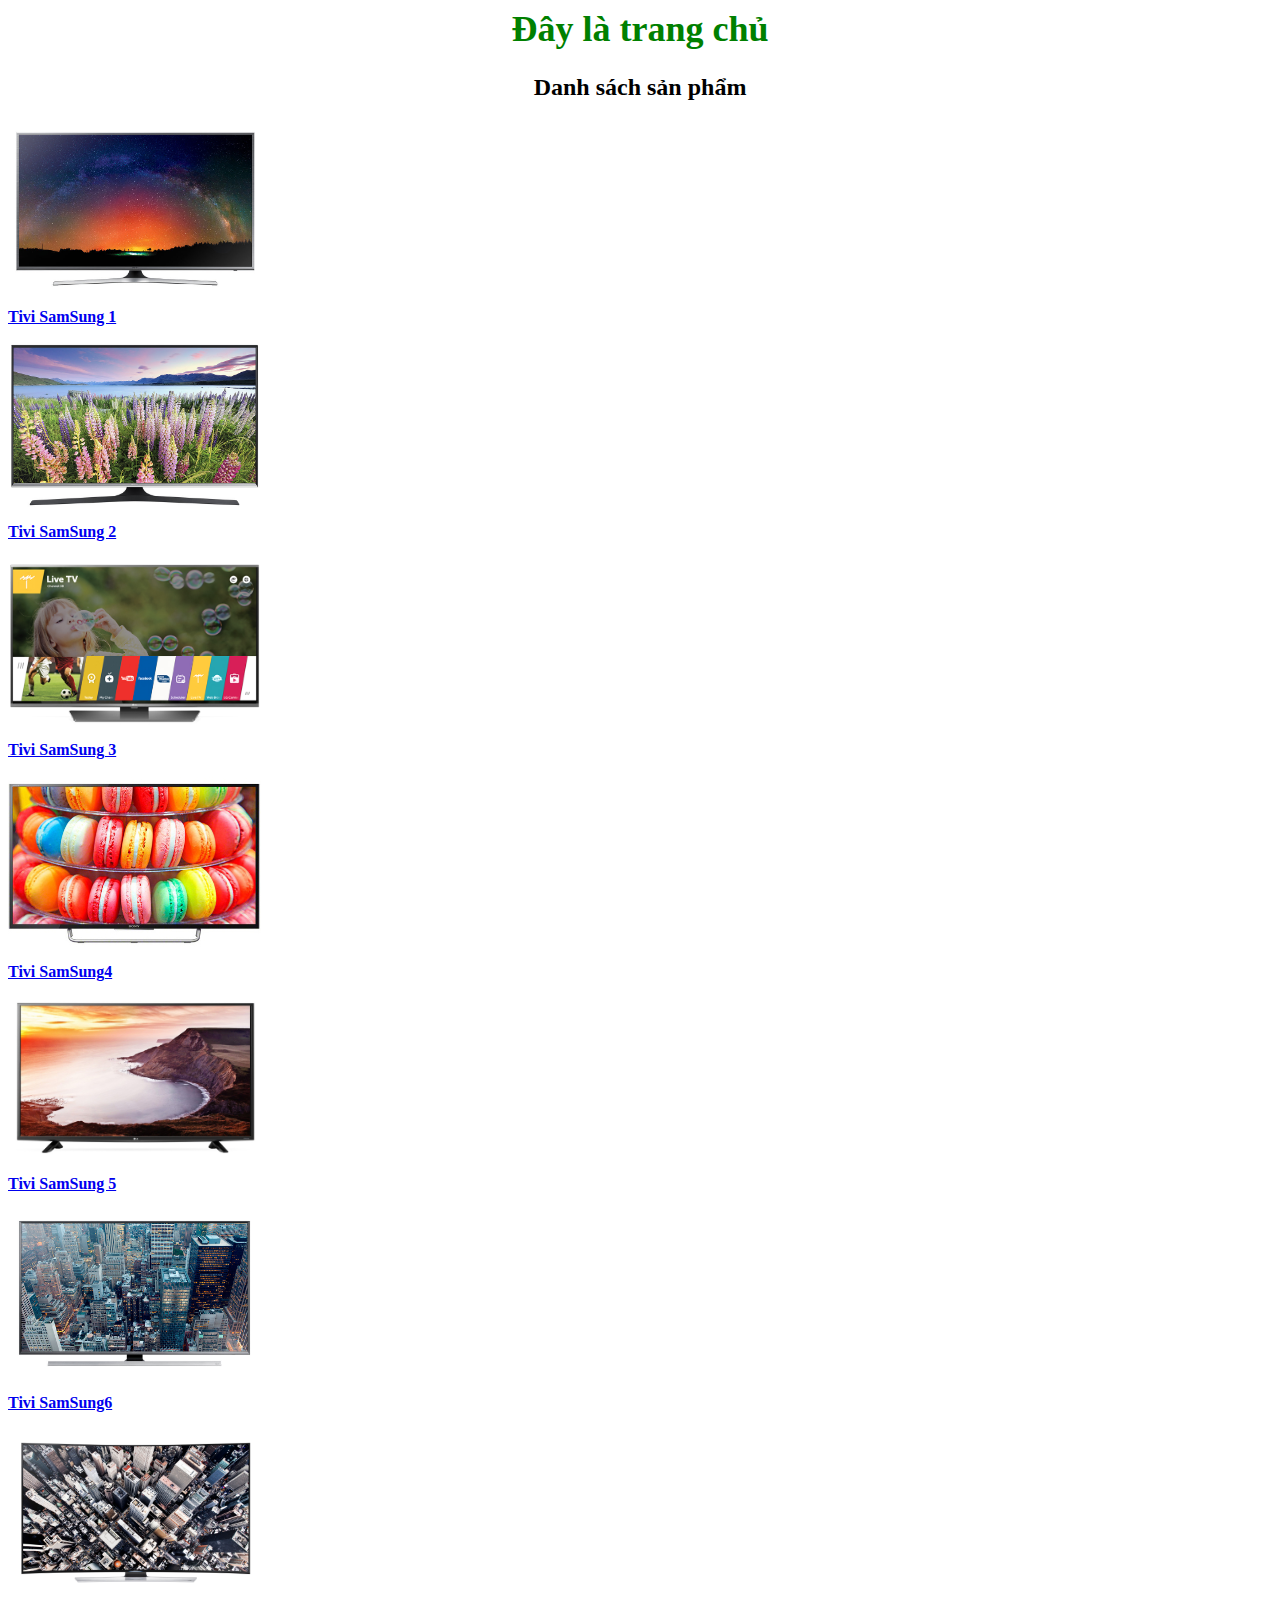
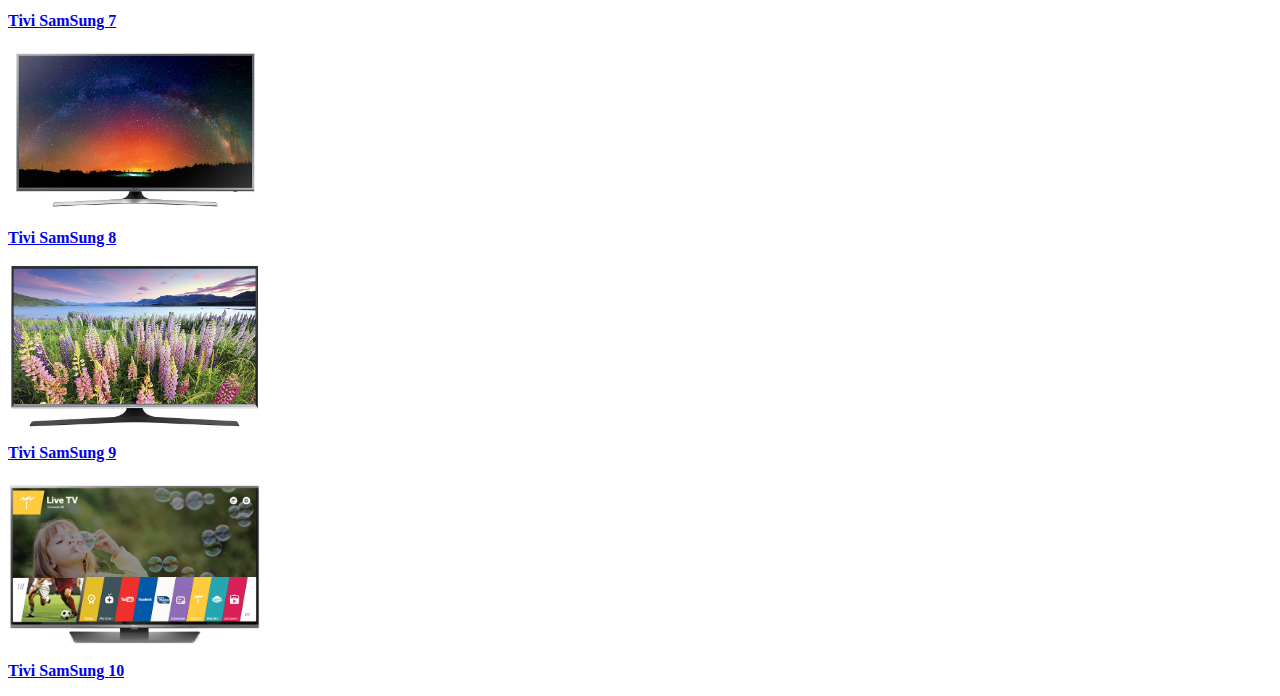
<file: index.html>
<html>
<head>
	<title>Trang Chủ</title>
	<meta charset="UTF-8"/>
	<link rel="stylesheet" type="text/css" href="css/style.css"/>
</head>
<body>
<h1>
	Đây là trang chủ
</h1>
	<p class="ds">Danh sách sản phẩm</p>
	<a id="a1" href="sanpham1.html"> <img class="img1" src="image/tv1.jpg" alt="Tivi 1" title="San pham 1" /> 
		<p class="tex1">Tivi SamSung 1</p> </a>
	<a id="a2" href="sanpham2.html"> <img class="img1" src="image/tv2.jpg" alt="Tivi 2" title="San pham 2"/> 
		<p class="tex1">Tivi SamSung 2</p> </a>
	<a id="a3" href="sanpham3.html"> <img class="img1" src="image/tv3.jpg" alt="Tivi 3" title="San pham 3"/> 
		<p class="tex1">Tivi SamSung 3</p> </a>
	<a id="a4" href="sanpham4.html"> <img class="img1" src="image/tv4.jpg" alt="Tivi 4" title="San pham 4"/> 
		<p class="tex1">Tivi SamSung4</p> </a>
	<a id="a5" href="sanpham5.html"> <img class="img1" src="image/tv5.jpg" alt="Tivi 5" title="San pham 5"/> 
		<p class="tex1">Tivi SamSung 5</p> </a>
	<a id="a6" href="sanpham6.html"> <img class="img1" src="image/tv6.jpg" alt="Tivi 6" title="San pham 6"/> 
		<p class="tex1">Tivi SamSung6 </p> </a>
	<a id="a7" href="sanpham7.html"> <img class="img1" src="image/tv7.jpg" alt="Tivi 7" title="San pham 7"/> 
		<p class="tex1">Tivi SamSung 7</p> </a>
	<a id="a8" href="sanpham8.html"> <img class="img1" src="image/tv1.jpg" alt="Tivi 8" title="San pham 8"/> 
		<p class="tex1">Tivi SamSung 8</p> </a>
	<a id="a9" href="sanpham9.html"> <img class="img1" src="image/tv2.jpg" alt="Tivi 9" title="San pham 9"/> 
		<p class="tex1">Tivi SamSung 9</p> </a>
	<a id="a10" href="sanpham10.html"> <img class="img1" src="image/tv3.jpg" alt="Tivi 10" title="San pham 10"/>		
		<p class="tex1">Tivi SamSung 10 </p> </a>

</body>
</html>
</file>
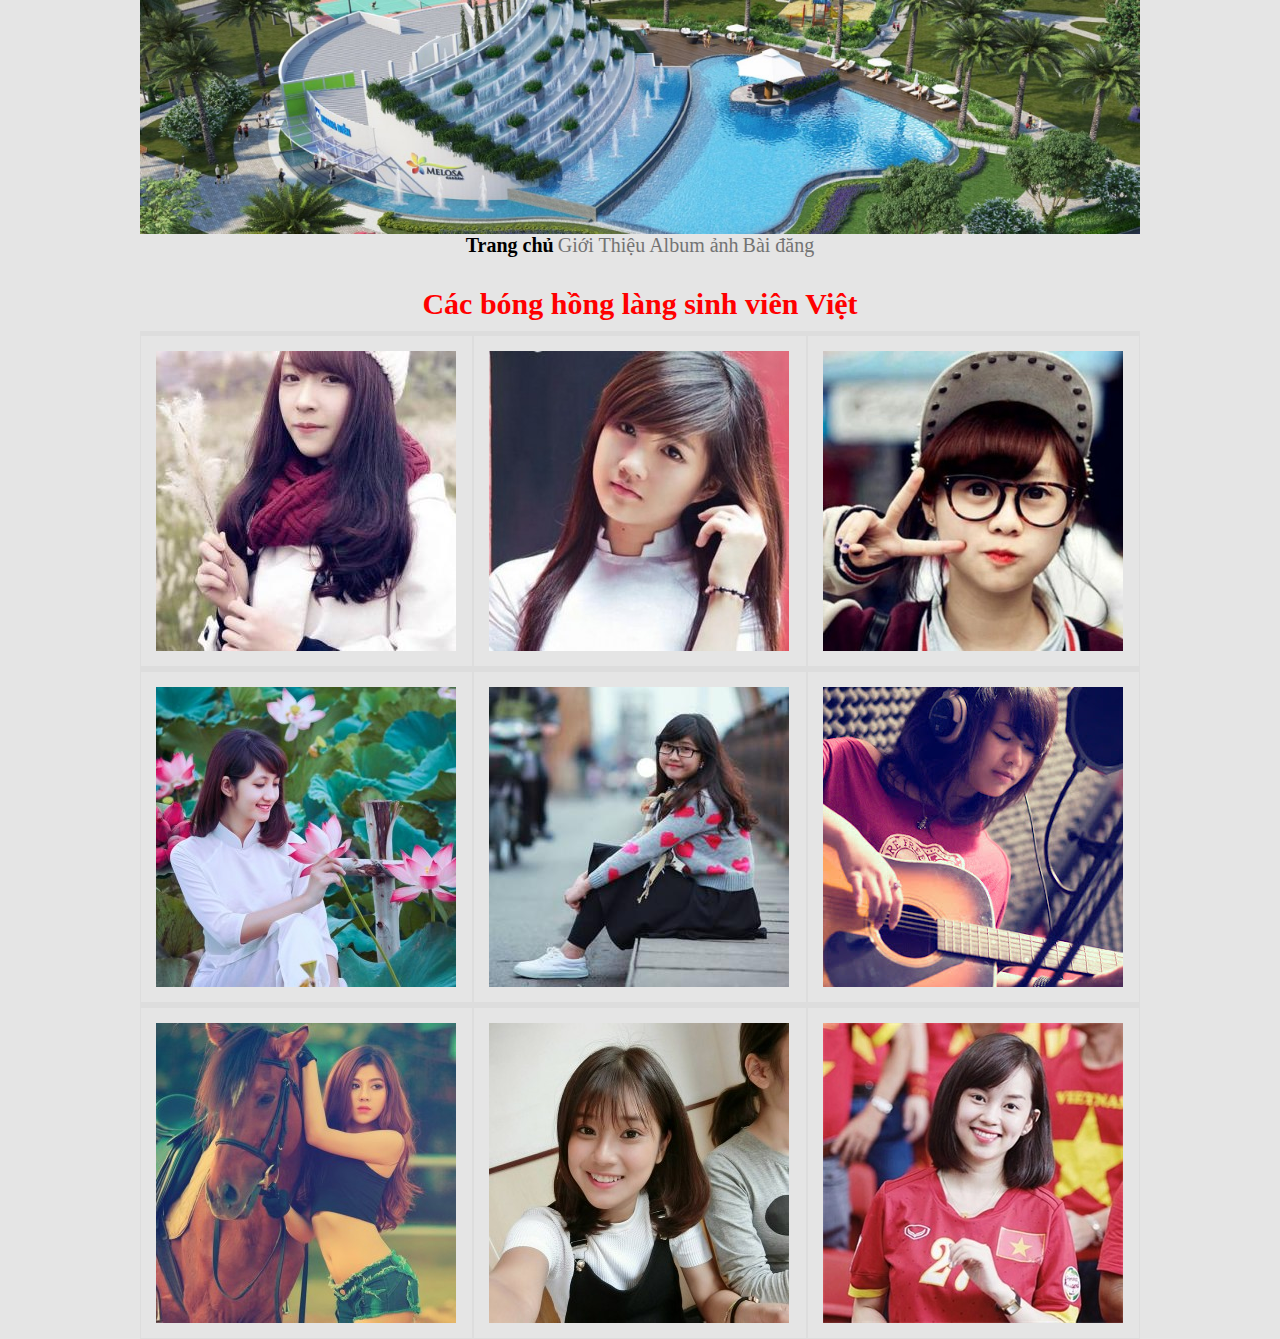
<file: BT2/index.html>
<html>
<head>
	<title>Bóng hồng đẹp</title>
	<meta charset="UTF-8"/>
	<link rel="stylesheet" type="text/css" href="css/style.css">
</head>
<body>
	<div class="wrap">
		<div id="banner">
			<img src="image/banner.jpg"/ title="day la banner" alt="banner la cai nay">
		</div>
		<div id="main-menu">
			<a href="index.html" class="active">Trang chủ</a>
			<a href="about.html">Giới Thiệu</a>
			<a href="gallery.html">Album ảnh</a>
			<a href="post.html">Bài đăng</a>		
		</div>
		<h1>Các bóng hồng làng sinh viên Việt</h1>
		<div id="mainconten">
			  <div class="box anh1"><img src="image/anh1.jpg" title="Khoa khoi 1" alt="girl xinh 1"></div>
			  <div class="box anh1"><img src="image/anh2.jpg" title="Khoa khoi 2" alt="girl xinh 2"></div>
			  <div class="box anh1"><img src="image/anh3.jpg" title="Khoa khoi 3" alt="girl xinh 3"></div>
			  <div class="box anh1"><img src="image/anh4.jpg" title="Khoa khoi 4" alt="girl xinh 4"></div>
			  <div class="box anh1"><img src="image/anh5.jpg" title="Khoa khoi 5" alt="girl xinh 5"></div>
			  <div class="box anh1"><img src="image/anh6.jpg" title="Khoa khoi 6" alt="girl xinh 6"></div>
			  <div class="box anh1"><img src="image/anh7.jpg" title="Khoa khoi 7" alt="girl xinh 7"></div>
			  <div class="box anh1"><img src="image/anh8.jpg" title="Khoa khoi 8" alt="girl xinh 8"></div>
			  <div class="box anh1"><img src="image/anh9.jpg" title="Khoa khoi 9" alt="girl xinh 9"></div>
		</div>			
	</div>
</body>
</html>
</file>
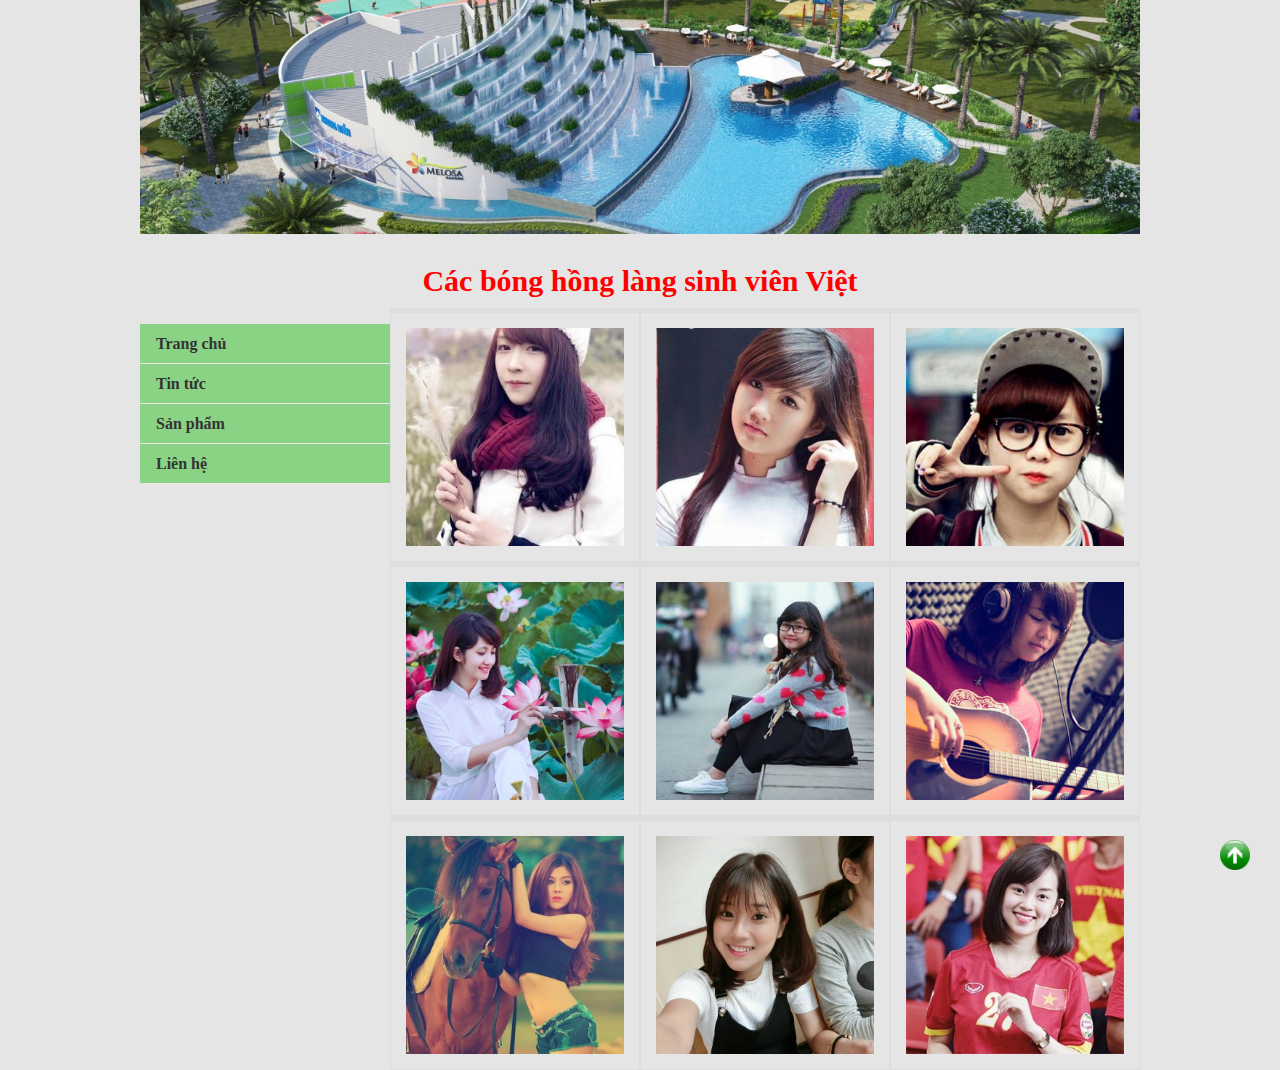
<file: BT3/index.html>
<html>
<head>
	<title>Bóng hồng đẹp</title>
	<meta charset="UTF-8"/>
	<link rel="stylesheet" type="text/css" href="css/style.css">
</head>
<body>
	<div class="wrap">
		<div id="banner">
			<img src="image/banner.jpg"/ title="day la banner" alt="banner la cai nay">
		</div>
		
		<h1>Các bóng hồng làng sinh viên Việt</h1>
		<div id="mainconten">
			<div id="menu">
				<ul>
					<li><a href="index.html">Trang chủ</a></li>
					<li><a href="#">Tin tức</a></li>
					<li><a href="#">Sản phẩm</a></li>
					<li><a href="#">Liên hệ</a></li>
				</ul>		
			</div>
			<div class="spham">
				  <div class="box anh1"><img src="image/anh1.jpg" title="Khoa khoi 1" alt="girl xinh 1"></div>
				  <div class="box anh1"><img src="image/anh2.jpg" title="Khoa khoi 2" alt="girl xinh 2"></div>
				  <div class="box anh1"><img src="image/anh3.jpg" title="Khoa khoi 3" alt="girl xinh 3"></div>
				  <div class="box anh1"><img src="image/anh4.jpg" title="Khoa khoi 4" alt="girl xinh 4"></div>
				  <div class="box anh1"><img src="image/anh5.jpg" title="Khoa khoi 5" alt="girl xinh 5"></div>
				  <div class="box anh1"><img src="image/anh6.jpg" title="Khoa khoi 6" alt="girl xinh 6"></div>
				  <div class="box anh1"><img src="image/anh7.jpg" title="Khoa khoi 7" alt="girl xinh 7"></div>
				  <div class="box anh1"><img src="image/anh8.jpg" title="Khoa khoi 8" alt="girl xinh 8"></div>
				  <div class="box anh1"><img src="image/anh9.jpg" title="Khoa khoi 9" alt="girl xinh 9"></div>
			 </div>
		</div>
		<div id="backtop">
			<img class="bktop" src="image/backtop.png"/>
		</div>			
	</div>
</body>
</html>
</file>
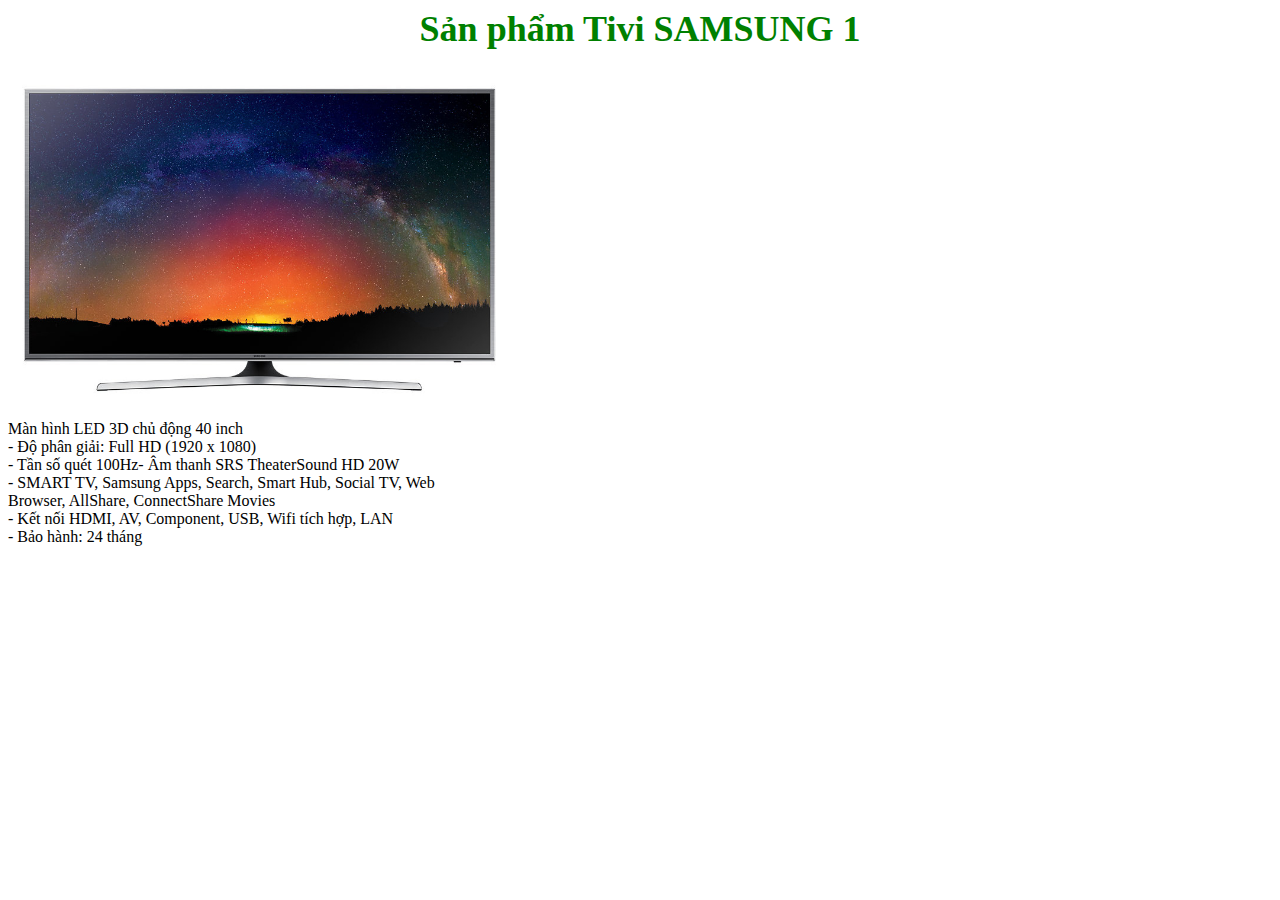
<file: sanpham1.html>
<html>
<head>
	<title>Trang San Pham</title>
	<meta charset="UTF-8"/>
	<link rel="stylesheet" type="text/css" href="css/style.css"/>
</head>
<body>
<h1>Sản phẩm Tivi SAMSUNG 1</h1>
<!-- <img class="img2" src="image/tv1.jpg"> -->
<a href="index.html#a1"><img class="img2" src="image/tv1.jpg"></a>
<p> Màn hình LED 3D chủ động 40 inch<br/>
- Độ phân giải: Full HD (1920 x 1080)<br/>
- Tần số quét 100Hz- Âm thanh SRS TheaterSound HD 20W<br/>
- SMART TV, Samsung Apps, Search, Smart Hub, Social TV, Web <br/>Browser, AllShare, ConnectShare Movies<br/>
- Kết nối HDMI, AV, Component, USB, Wifi tích hợp, LAN<br/>
- Bảo hành: 24 tháng
</p>
</body>
</html>
</file>
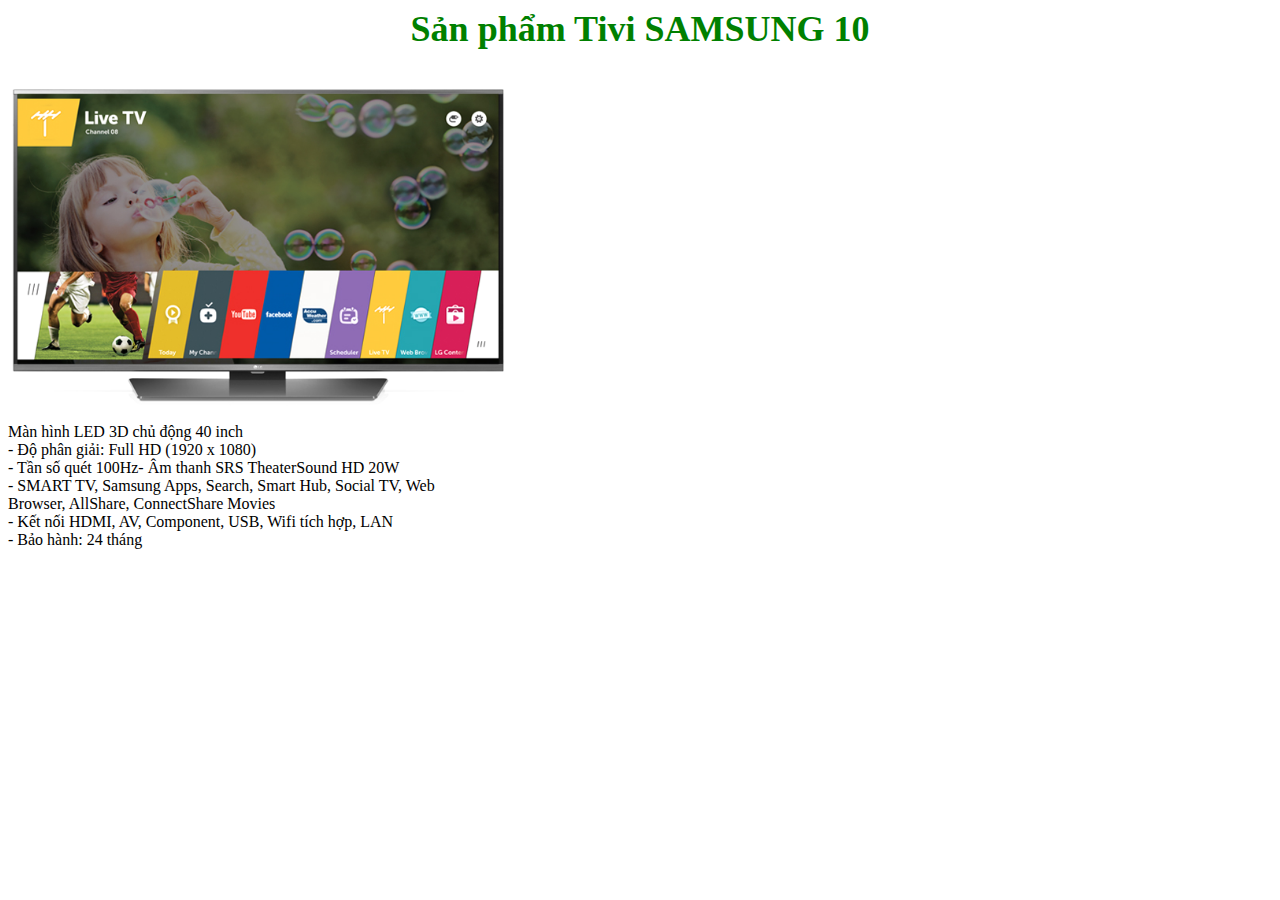
<file: sanpham10.html>
<html>
<head>
	<title>Trang San Pham</title>
	<meta charset="UTF-8"/>
	<link rel="stylesheet" type="text/css" href="css/style.css"/>
</head>
<body>
<h1>Sản phẩm Tivi SAMSUNG 10</h1>
<!-- <img class="img2" src="image/tv1.jpg"> -->
<a href="index.html#a10"><img class="img2" src="image/tv3.jpg"></a>
<p> Màn hình LED 3D chủ động 40 inch<br/>
- Độ phân giải: Full HD (1920 x 1080)<br/>
- Tần số quét 100Hz- Âm thanh SRS TheaterSound HD 20W<br/>
- SMART TV, Samsung Apps, Search, Smart Hub, Social TV, Web <br/>Browser, AllShare, ConnectShare Movies<br/>
- Kết nối HDMI, AV, Component, USB, Wifi tích hợp, LAN<br/>
- Bảo hành: 24 tháng
</p>
</body>
</html>
</file>
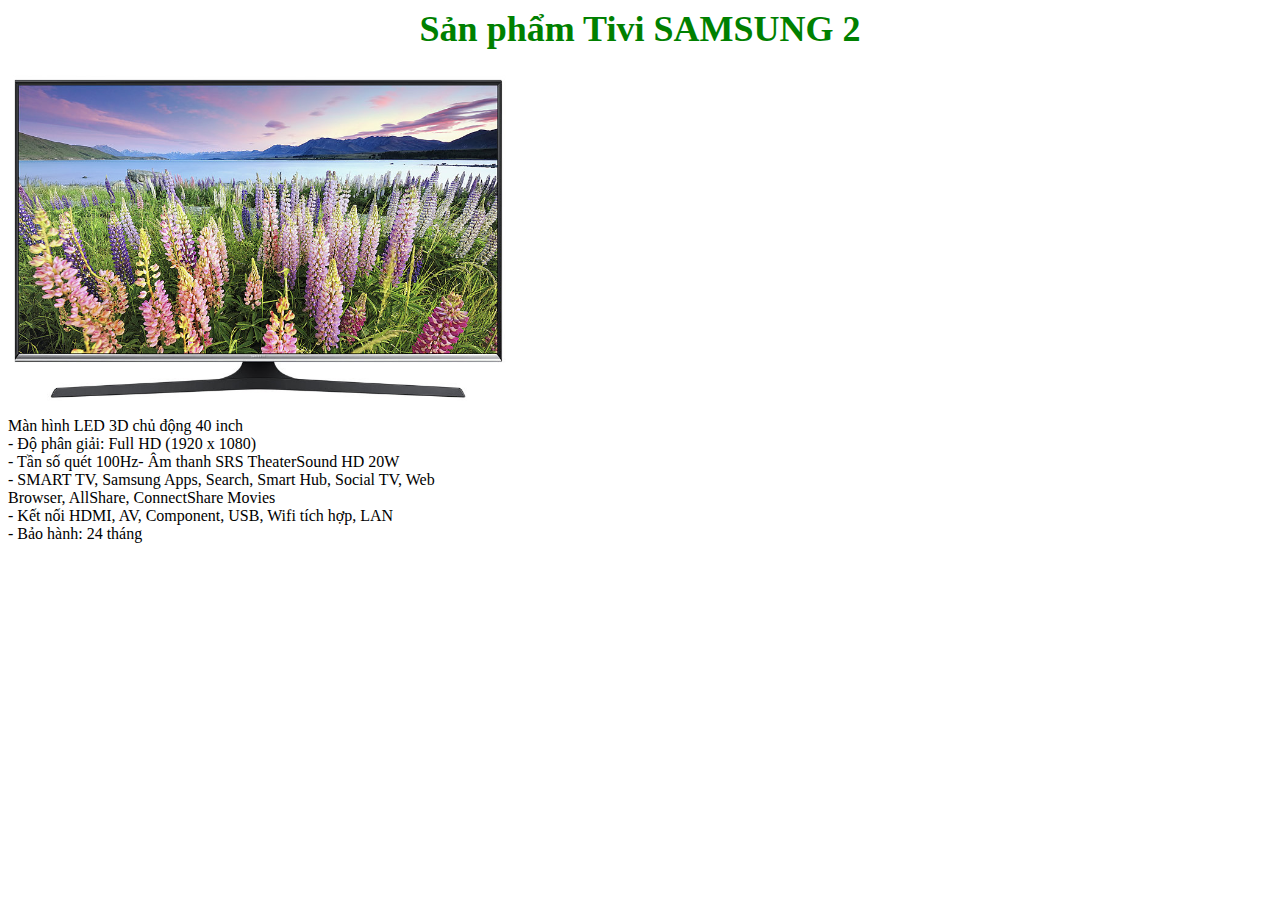
<file: sanpham2.html>
<html>
<head>
	<title>Trang San Pham</title>
	<meta charset="UTF-8"/>
	<link rel="stylesheet" type="text/css" href="css/style.css"/>
</head>
<body>
<h1>Sản phẩm Tivi SAMSUNG 2</h1>
<!-- <img class="img2" src="image/tv1.jpg"> -->
<a href="index.html#a2"><img class="img2" src="image/tv2.jpg"></a>
<p> Màn hình LED 3D chủ động 40 inch<br/>
- Độ phân giải: Full HD (1920 x 1080)<br/>
- Tần số quét 100Hz- Âm thanh SRS TheaterSound HD 20W<br/>
- SMART TV, Samsung Apps, Search, Smart Hub, Social TV, Web <br/>Browser, AllShare, ConnectShare Movies<br/>
- Kết nối HDMI, AV, Component, USB, Wifi tích hợp, LAN<br/>
- Bảo hành: 24 tháng
</p>
</body>
</html>
</file>
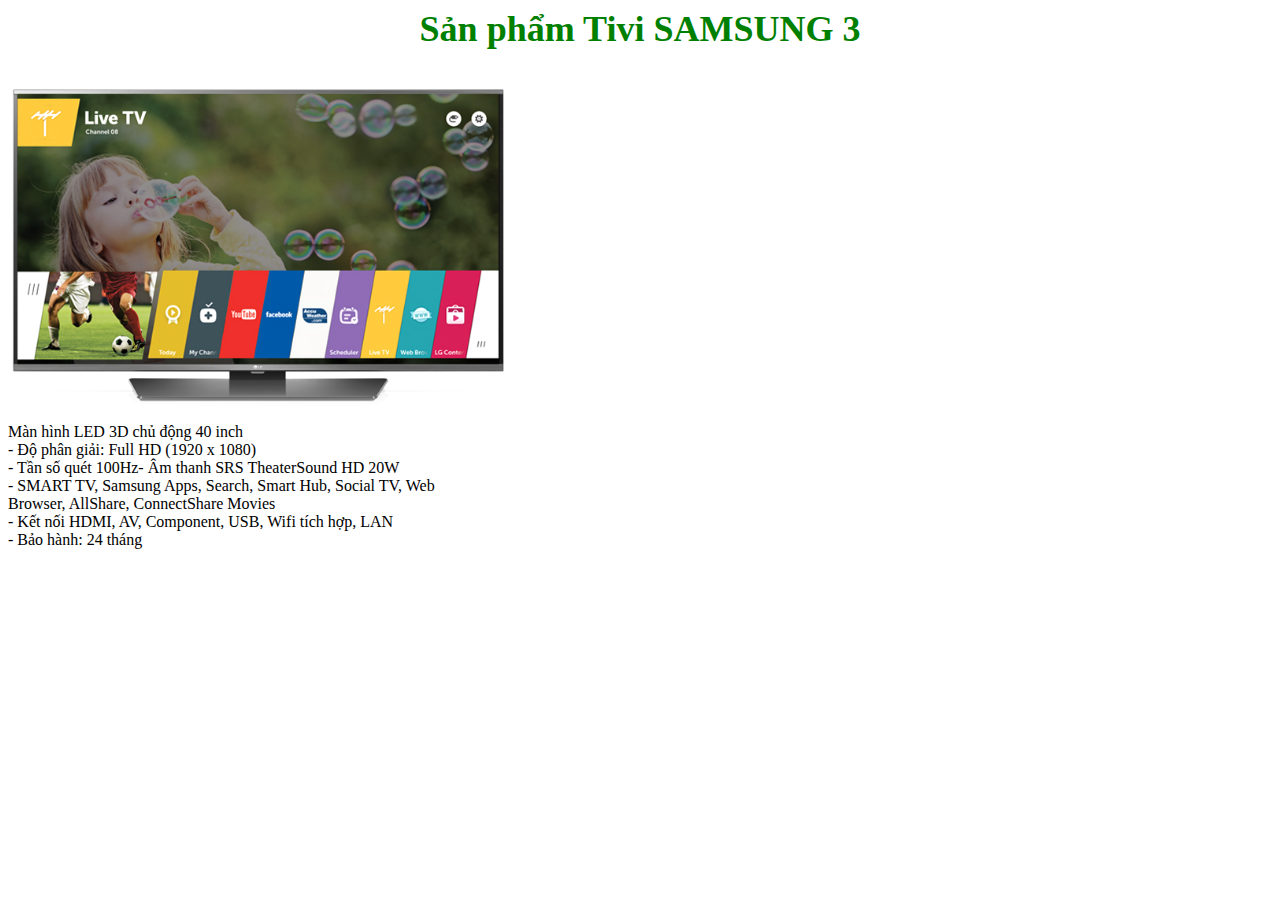
<file: sanpham3.html>
<html>
<head>
	<title>Trang San Pham</title>
	<meta charset="UTF-8"/>
	<link rel="stylesheet" type="text/css" href="css/style.css"/>
</head>
<body>
<h1>Sản phẩm Tivi SAMSUNG 3</h1>
<!-- <img class="img2" src="image/tv1.jpg"> -->
<a href="index.html#a3"><img class="img2" src="image/tv3.jpg"></a>
<p> Màn hình LED 3D chủ động 40 inch<br/>
- Độ phân giải: Full HD (1920 x 1080)<br/>
- Tần số quét 100Hz- Âm thanh SRS TheaterSound HD 20W<br/>
- SMART TV, Samsung Apps, Search, Smart Hub, Social TV, Web <br/>Browser, AllShare, ConnectShare Movies<br/>
- Kết nối HDMI, AV, Component, USB, Wifi tích hợp, LAN<br/>
- Bảo hành: 24 tháng
</p>
</body>
</html>
</file>
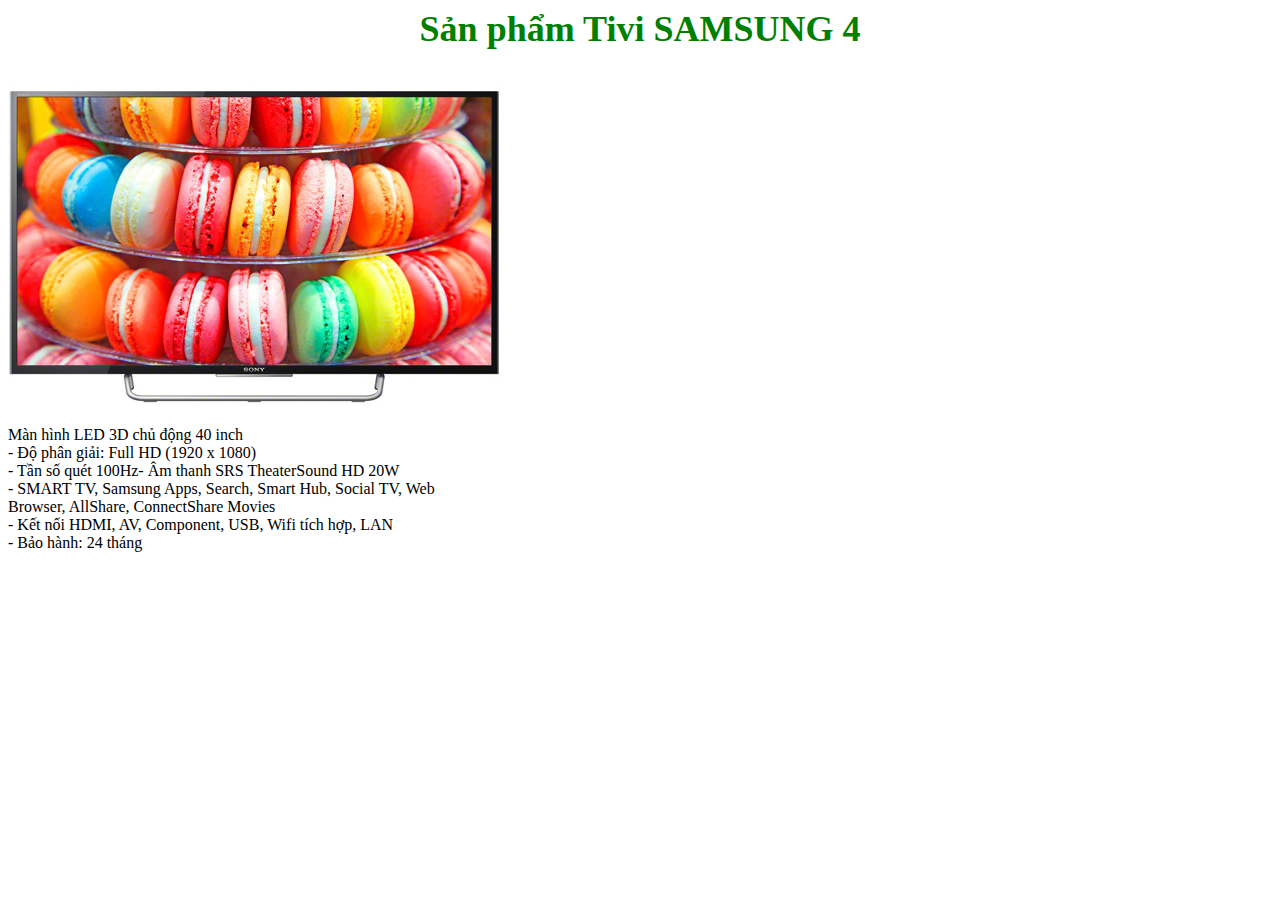
<file: sanpham4.html>
<html>
<head>
	<title>Trang San Pham</title>
	<meta charset="UTF-8"/>
	<link rel="stylesheet" type="text/css" href="css/style.css"/>
</head>
<body>
<h1>Sản phẩm Tivi SAMSUNG 4</h1>
<!-- <img class="img2" src="image/tv1.jpg"> -->
<a href="index.html#a4"><img class="img2" src="image/tv4.jpg"></a>
<p> Màn hình LED 3D chủ động 40 inch<br/>
- Độ phân giải: Full HD (1920 x 1080)<br/>
- Tần số quét 100Hz- Âm thanh SRS TheaterSound HD 20W<br/>
- SMART TV, Samsung Apps, Search, Smart Hub, Social TV, Web <br/>Browser, AllShare, ConnectShare Movies<br/>
- Kết nối HDMI, AV, Component, USB, Wifi tích hợp, LAN<br/>
- Bảo hành: 24 tháng
</p>
</body>
</html>
</file>
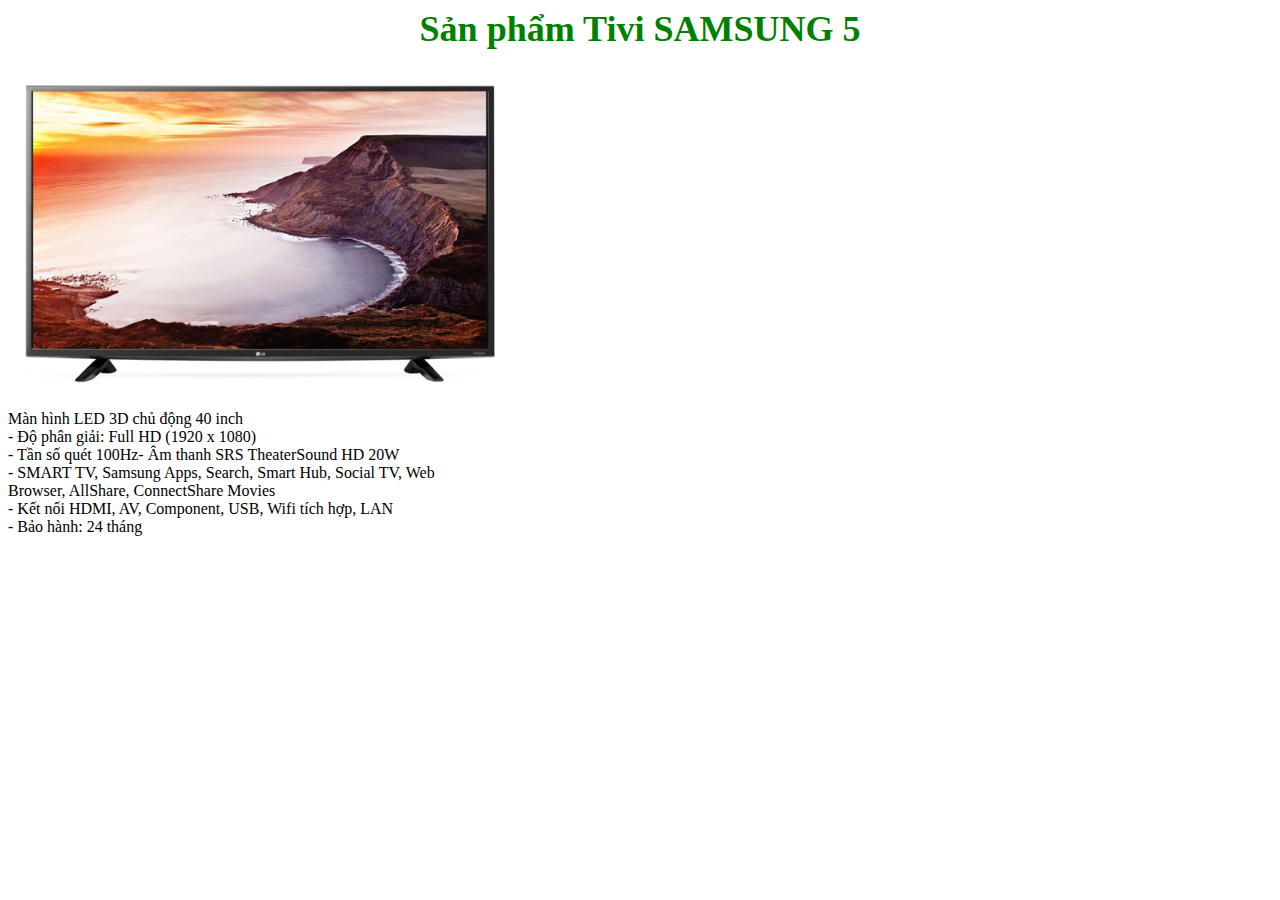
<file: sanpham5.html>
<html>
<head>
	<title>Trang San Pham</title>
	<meta charset="UTF-8"/>
	<link rel="stylesheet" type="text/css" href="css/style.css"/>
</head>
<body>
<h1>Sản phẩm Tivi SAMSUNG 5</h1>
<!-- <img class="img2" src="image/tv1.jpg"> -->
<a href="index.html#a5"><img class="img2" src="image/tv5.jpg"></a>
<p> Màn hình LED 3D chủ động 40 inch<br/>
- Độ phân giải: Full HD (1920 x 1080)<br/>
- Tần số quét 100Hz- Âm thanh SRS TheaterSound HD 20W<br/>
- SMART TV, Samsung Apps, Search, Smart Hub, Social TV, Web <br/>Browser, AllShare, ConnectShare Movies<br/>
- Kết nối HDMI, AV, Component, USB, Wifi tích hợp, LAN<br/>
- Bảo hành: 24 tháng
</p>
</body>
</html>
</file>
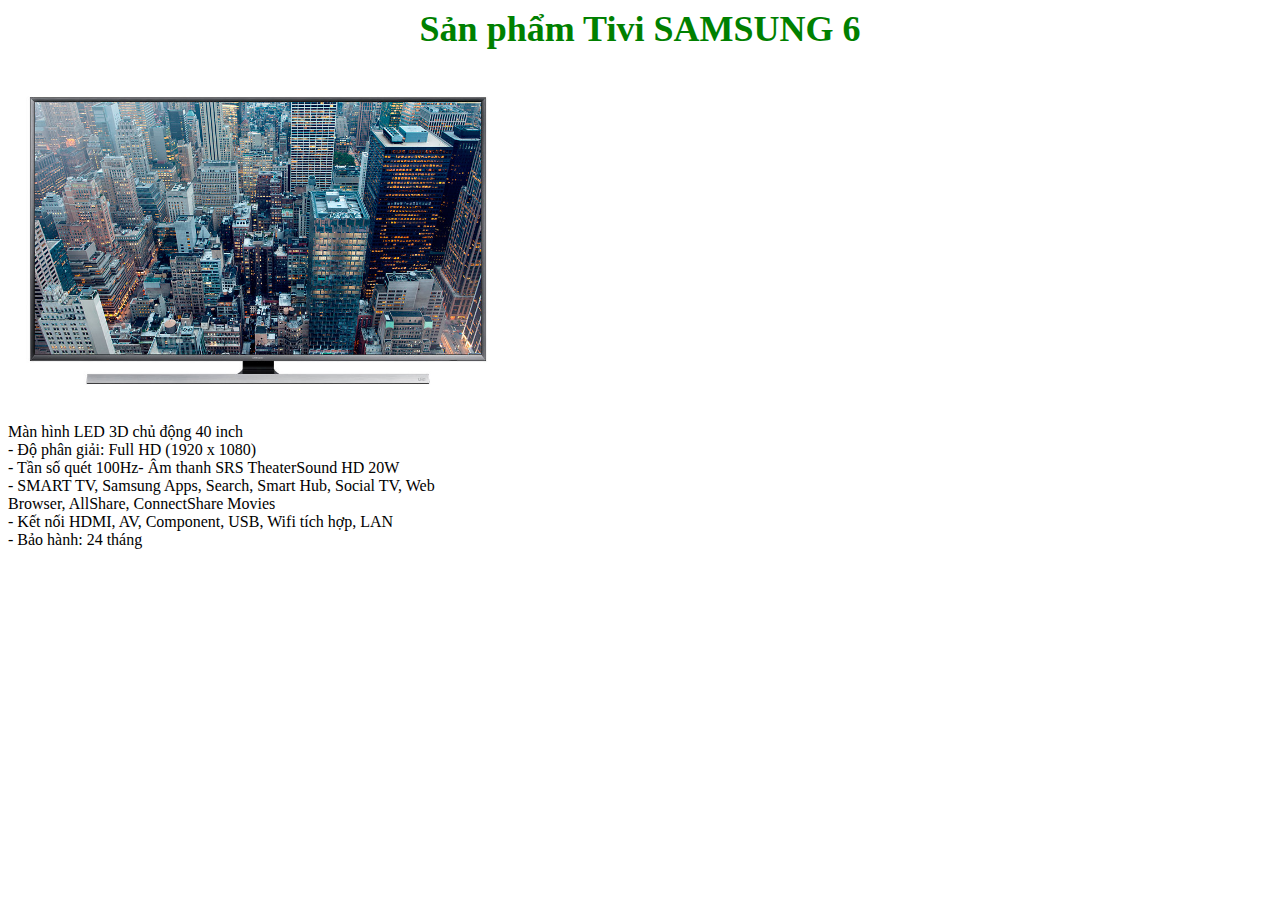
<file: sanpham6.html>
<html>
<head>
	<title>Trang San Pham</title>
	<meta charset="UTF-8"/>
	<link rel="stylesheet" type="text/css" href="css/style.css"/>
</head>
<body>
<h1>Sản phẩm Tivi SAMSUNG 6</h1>
<!-- <img class="img2" src="image/tv1.jpg"> -->
<a href="index.html#a6"><img class="img2" src="image/tv6.jpg"></a>
<p> Màn hình LED 3D chủ động 40 inch<br/>
- Độ phân giải: Full HD (1920 x 1080)<br/>
- Tần số quét 100Hz- Âm thanh SRS TheaterSound HD 20W<br/>
- SMART TV, Samsung Apps, Search, Smart Hub, Social TV, Web <br/>Browser, AllShare, ConnectShare Movies<br/>
- Kết nối HDMI, AV, Component, USB, Wifi tích hợp, LAN<br/>
- Bảo hành: 24 tháng
</p>
</body>
</html>
</file>
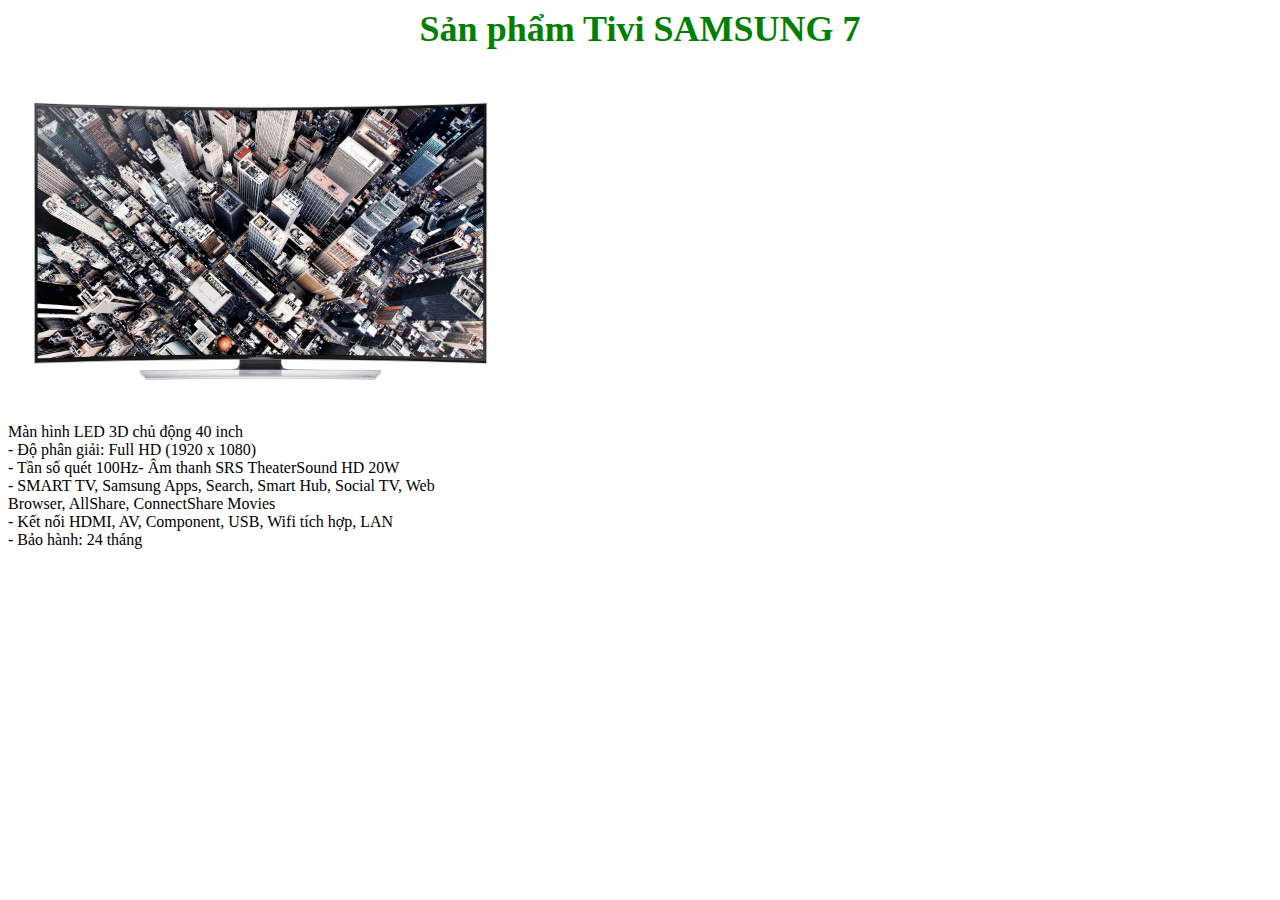
<file: sanpham7.html>
<html>
<head>
	<title>Trang San Pham</title>
	<meta charset="UTF-8"/>
	<link rel="stylesheet" type="text/css" href="css/style.css"/>
</head>
<body>
<h1>Sản phẩm Tivi SAMSUNG 7</h1>
<!-- <img class="img2" src="image/tv1.jpg"> -->
<a href="index.html#a7"><img class="img2" src="image/tv7.jpg"></a>
<p> Màn hình LED 3D chủ động 40 inch<br/>
- Độ phân giải: Full HD (1920 x 1080)<br/>
- Tần số quét 100Hz- Âm thanh SRS TheaterSound HD 20W<br/>
- SMART TV, Samsung Apps, Search, Smart Hub, Social TV, Web <br/>Browser, AllShare, ConnectShare Movies<br/>
- Kết nối HDMI, AV, Component, USB, Wifi tích hợp, LAN<br/>
- Bảo hành: 24 tháng
</p>
</body>
</html>
</file>
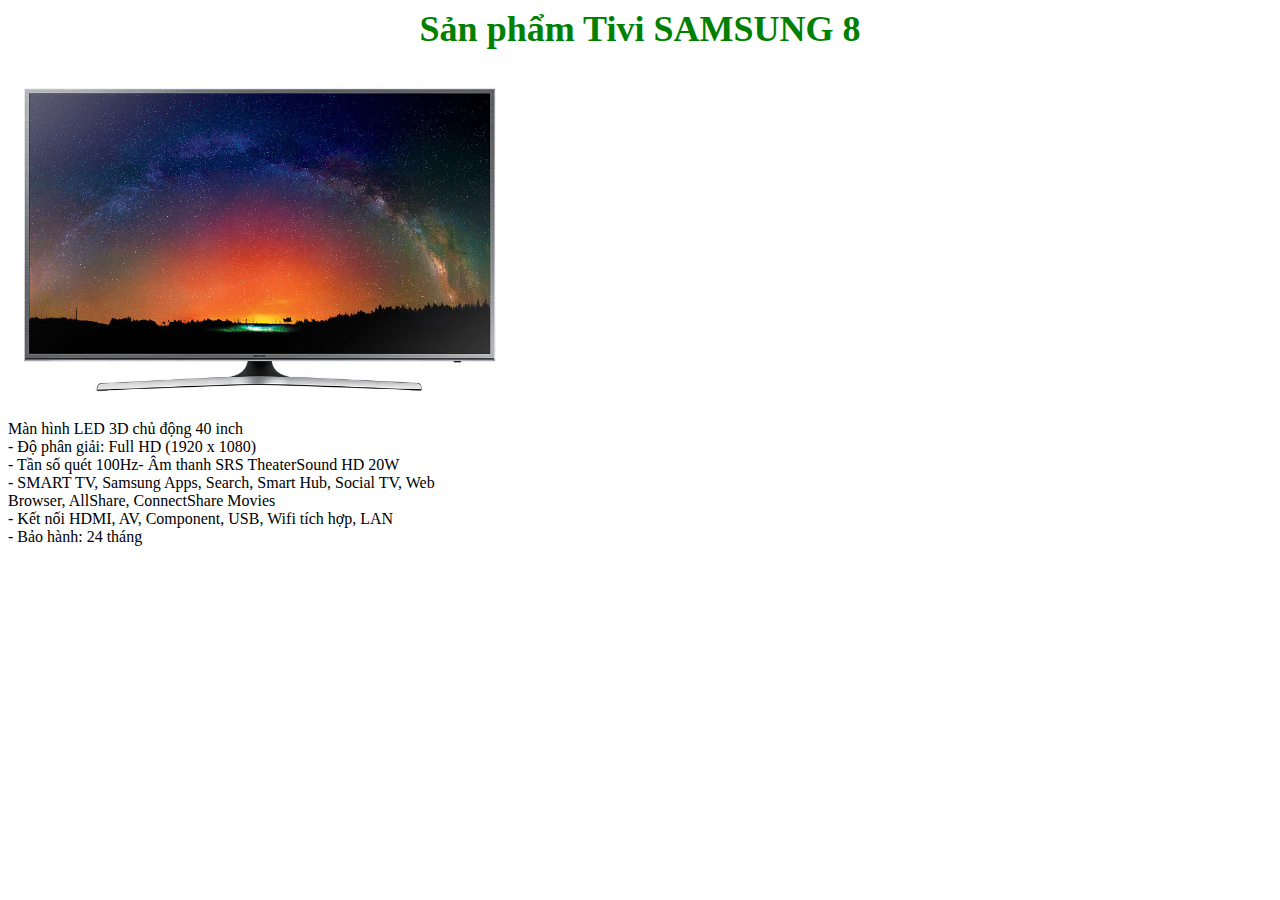
<file: sanpham8.html>
<html>
<head>
	<title>Trang San Pham</title>
	<meta charset="UTF-8"/>
	<link rel="stylesheet" type="text/css" href="css/style.css"/>
</head>
<body>
<h1>Sản phẩm Tivi SAMSUNG 8</h1>
<!-- <img class="img2" src="image/tv1.jpg"> -->
<a href="index.html#a8"><img class="img2" src="image/tv1.jpg"></a>
<p> Màn hình LED 3D chủ động 40 inch<br/>
- Độ phân giải: Full HD (1920 x 1080)<br/>
- Tần số quét 100Hz- Âm thanh SRS TheaterSound HD 20W<br/>
- SMART TV, Samsung Apps, Search, Smart Hub, Social TV, Web <br/>Browser, AllShare, ConnectShare Movies<br/>
- Kết nối HDMI, AV, Component, USB, Wifi tích hợp, LAN<br/>
- Bảo hành: 24 tháng
</p>
</body>
</html>
</file>
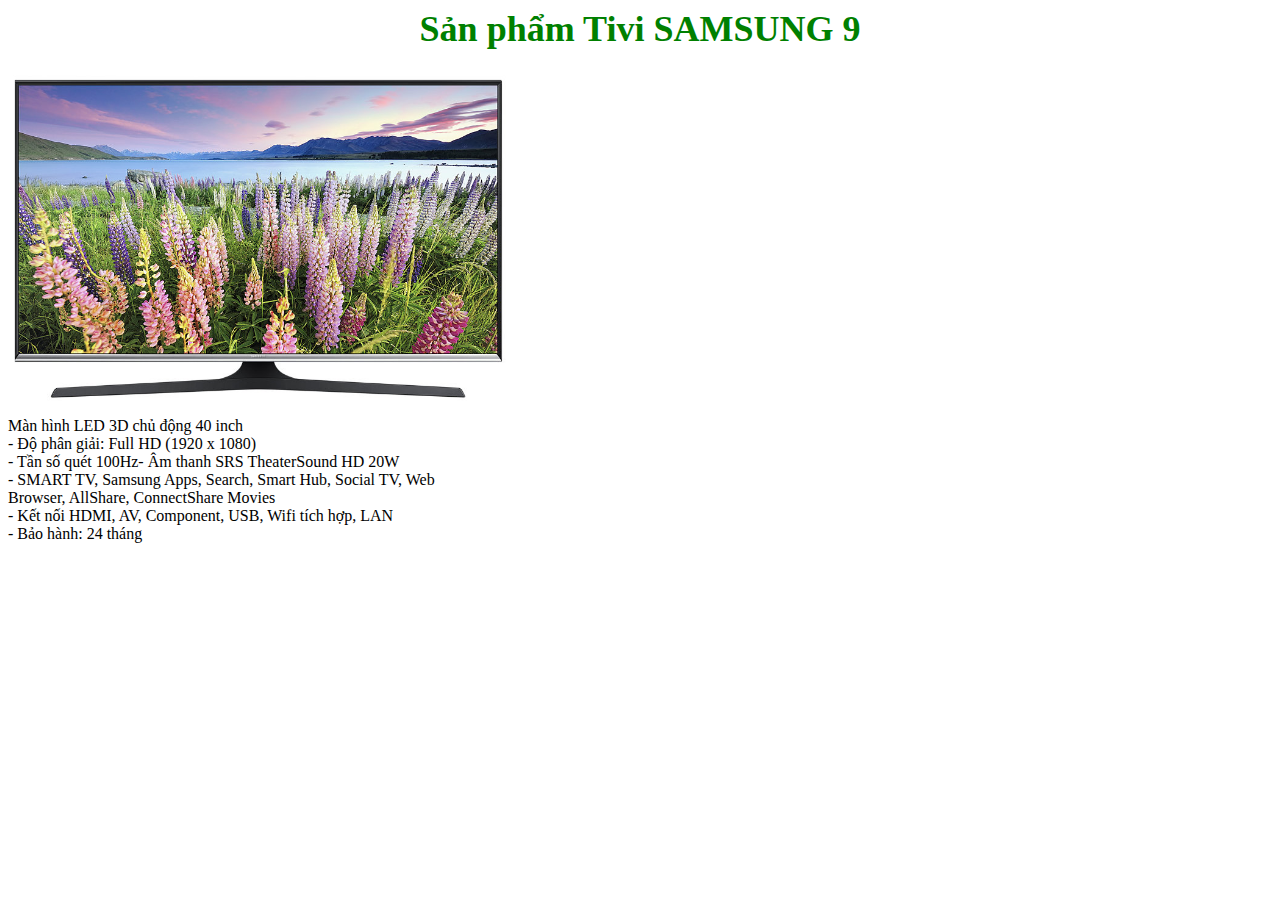
<file: sanpham9.html>
<html>
<head>
	<title>Trang San Pham</title>
	<meta charset="UTF-8"/>
	<link rel="stylesheet" type="text/css" href="css/style.css"/>
</head>
<body>
<h1>Sản phẩm Tivi SAMSUNG 9</h1>
<!-- <img class="img2" src="image/tv1.jpg"> -->
<a href="index.html#a9"><img class="img2" src="image/tv2.jpg" title="ti vi 9"> </a>
<p> Màn hình LED 3D chủ động 40 inch<br/>
- Độ phân giải: Full HD (1920 x 1080)<br/>
- Tần số quét 100Hz- Âm thanh SRS TheaterSound HD 20W<br/>
- SMART TV, Samsung Apps, Search, Smart Hub, Social TV, Web <br/>Browser, AllShare, ConnectShare Movies<br/>
- Kết nối HDMI, AV, Component, USB, Wifi tích hợp, LAN<br/>
- Bảo hành: 24 tháng
</p>
</body>
</html>
</file>
<file: css/style.css>
h1{
	color: green;
	font-size: 36px;
	text-align: center;
}
.ds{
	font-size: 24px;
	font-weight: bold;
	text-align: center;
}
.img1{
	max-width: 20%;

}
.img2{
	max-width: 500px;
}
.tex1{
	font-weight: bold;

}
.tex1:link{
	color: black;
}
.tex1:visited{
	color: gray;
}
.tex1:hover{
	color: orange;
}
.tex1:active{
	color: black;
}
.img1:hover{
	border: 3px;
	border-style: solid;
	border-color: red;
	border-radius: 50%;
}
.img2:hover{
	border: 3px;
	border-style: solid;
	border-color: red;
	border-radius: 50%;
}
</file>
<file: BT2/css/style.css>
*{
	    box-sizing: border-box;
}
body{
	background-color: #E5E5E5;
	margin: 0;
	padding: 0;
}
h1{
	text-align: center;
	margin: 30px 0 10px 0;
	color: red;
	font-size: 30px;
}
#main-menu{
	text-align: center;
}
#main-menu a{
	font-size: 20px;
	color: #737373;
	text-decoration: none;
}

#maim-menu a:hover,#manin-menu a:active{
	color: black;
}

#main-menu a.active{
	color: black;
	font-weight: bold;
}
.wrap{
	max-width: 1000px;
	margin: auto;
}
img{
	max-width: 100%;
	max-height: 300px;
}
.box{
	padding: 15px;
	margin: 0;
	float: left;
    width: 33.3333333%;
	border: 1px solid #dddddd;
	border-top-width: 5px;
}
.box:hover{
	background-color: orange;
	opacity: 50%;
}
</file>
<file: BT3/css/style.css>
*{
	    box-sizing: border-box;
}
body{
	background-color: #E5E5E5;
	margin: 0;
	padding: 0;
}
h1{
	text-align: center;
	margin: 30px 0 10px 0;
	color: red;
	font-size: 30px;
}
#main-menu{
	text-align: center;
}
#main-menu a{
	font-size: 20px;
	color: #737373;
	text-decoration: none;
}

#maim-menu a:hover,#manin-menu a:active{
	color: black;
}

#main-menu a.active{
	color: black;
	font-weight: bold;
}
.wrap{
	max-width: 1000px;
	margin: auto;
}
img{
	max-width: 100%;
	max-height: 300px;
}
.box{
	padding: 15px;
	margin: 0;
	float: left;
    width: 33.3333%;
	border: 1px solid #dddddd;
	border-top-width: 5px;
}
.box:hover{
	background-color: orange;
	opacity: 50%;
}

#menu ul {
  background: #8AD385;
  width: 250px;
  padding: 0;
  list-style-type: none;
  text-align: left;
}

#menu li {
  width: auto;
  height: 40px;
  line-height: 40px;
  border-bottom: 1px solid #e8e8e8;
  padding: 0 1em;
}
#menu li a {
  text-decoration: none;
  color: #333;
  font-weight: bold;
  display: block;
}
#menu li:hover {
  background: #CDE2CD;
}
#mainconten{
	width: 1000px;
	margin: auto;
}
#menu{
	width: 250px;
	float: left;
}
.spham{
	width: 750px;
	float: right;
}
#backtop{
	position: fixed;
	right: 30px;
	bottom: 30px;
}
.bktop{
	width: 30px;
	height: 30px;
}
</file>
